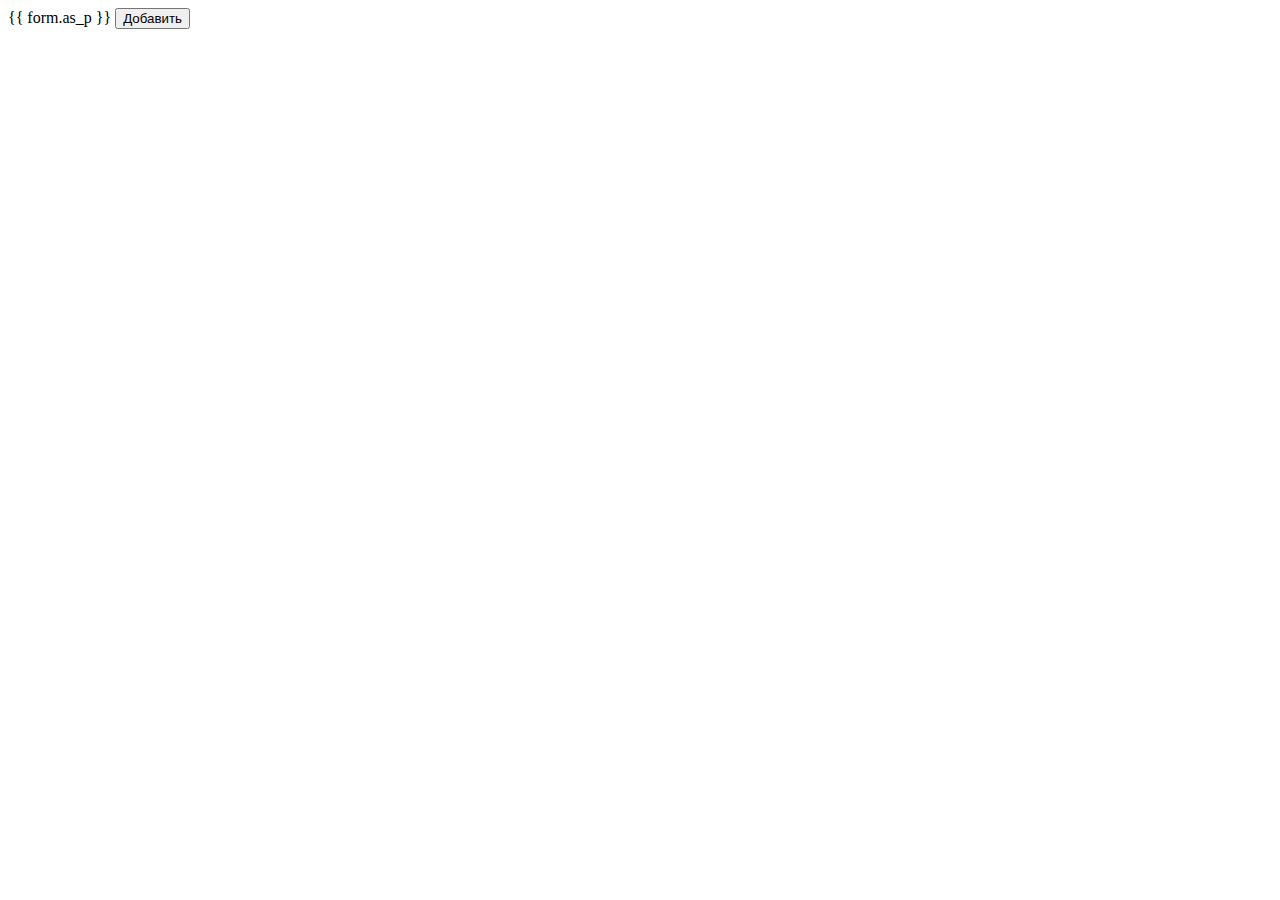
<file: cr/templates/cr/add.html>
<!DOCTYPE html>
<html lang="en">
<head>
    <meta charset="UTF-8">
    <title>Добавить</title>
</head>
<body>
<form action="">
    {{ form.as_p }}
  <button type="submit">Добавить</button>
</form>
</body>
</html>
</file>
